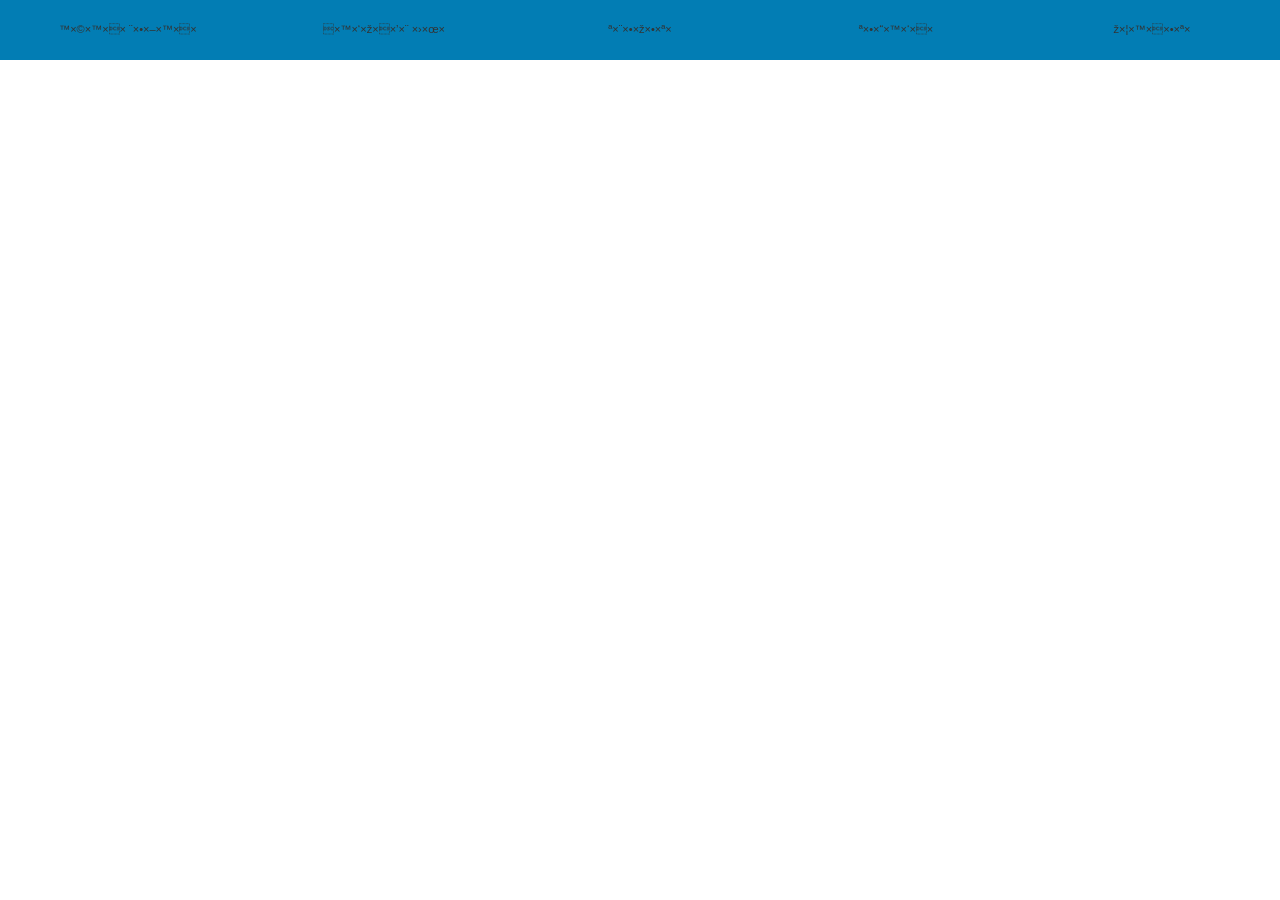
<file: includes/html/common.html>
<!DOCTYPE html>
<html lang="he">
<head>
    <meta name="viewport" content="width=device-width, initial-scale=1">
    <link rel="stylesheet" type="text/css" href="/css/common.css">
    <link rel="stylesheet" href="https://maxcdn.bootstrapcdn.com/bootstrap/3.4.1/css/bootstrap.min.css">
<script src="https://code.jquery.com/jquery-3.5.1.js" integrity="sha256-QWo7LDvxbWT2tbbQ97B53yJnYU3WhH/C8ycbRAkjPDc=" crossorigin="anonymous"></script>    <link rel="stylesheet" href="https://maxcdn.bootstrapcdn.com/bootstrap/3.4.1/css/bootstrap.min.css">		
    <script src="https://cdn.jsdelivr.net/npm/popper.js@1.16.0/dist/umd/popper.min.js" integrity="sha384-Q6E9RHvbIyZFJoft+2mJbHaEWldlvI9IOYy5n3zV9zzTtmI3UksdQRVvoxMfooAo" crossorigin="anonymous"></script>
    <script src="https://stackpath.bootstrapcdn.com/bootstrap/4.5.0/js/bootstrap.min.js" integrity="sha384-OgVRvuATP1z7JjHLkuOU7Xw704+h835Lr+6QL9UvYjZE3Ipu6Tp75j7Bh/kR0JKI" crossorigin="anonymous"></script>
    <link rel="stylesheet" href="https://cdnjs.cloudflare.com/ajax/libs/font-awesome/4.7.0/css/font-awesome.min.css">


<link rel="icon" type="image/png" href="/favicon.ico"/>
<link rel="icon" type="image/png" href="includes/php/upload_images/ani-scan-logo.PNG"/>

</head>


<body dir="rtl">	
  <div class="btn-group btn-group-justified footer">
		<button id="gains" class="footer-button" onclick=setNavigationSelection('gains')>מציאות</button>
		<button id="losses" class="footer-button" onclick=setNavigationSelection('losses')>אבידות</button>
		<button id="donations" class="footer-button" onclick=setNavigationSelection('donations')>תרומות</button>
		<button id="dog_db_owner" class="footer-button" onclick=setNavigationSelection('dog_db_owner')>מאגר כלבים</button>
		<button id="my-account" class="footer-button" onclick=setNavigationSelection('my_account')>איזור אישי</button>
  </div>

</<body>
</file>
<file: css/common.css>
.selected-button {
	background-color: white;
	color:black;
	border: 5px;
font-weight: bold;
}

.footer-button {
    box-shadow: none;
    border: 0;
    outline: none;
	height: 60px;
	width: 20%;
	font-size: 11px;
	background-color: rgb(2, 125, 180);
}

#footer-nav  {
	position: absolute;
	bottom: 0;
 	color: white;
}

a:link:active, a:visited:active, a:link, a:visited {
	text-decoration: none;
	color: #4682B4;
}


a:hover {
  color: blue;
  background-color: transparent;
  text-decoration: underline;
}


a.white {
	color:white;
}

/* Header/Logo Title */
.header {
  padding: 5px;
  top: 0;
  text-align: center;
  border: 1px solid #ccc!important;
  font-size: 30px;
  display: flex;
  justify-content: center;
  color: rgb(2, 125, 180);
}

.close-button {
	position: absolute;
    right: 10px;
    top: 20px;
	height: 20px;
}

.close-button-size {
	font-size: 18px;
}

.page-content {
    margin-top: 30px;
    text-align: center;
    display: flex;
	flex-direction: column;
    justify-content: center;
    /* margin-top: 65px; */
    top: 0;
    left: 0;
    right: 0;
    z-index: -1;
    height: 100%;
    overflow-y: auto;
}

.hide {
	display: none;
}
</file>
